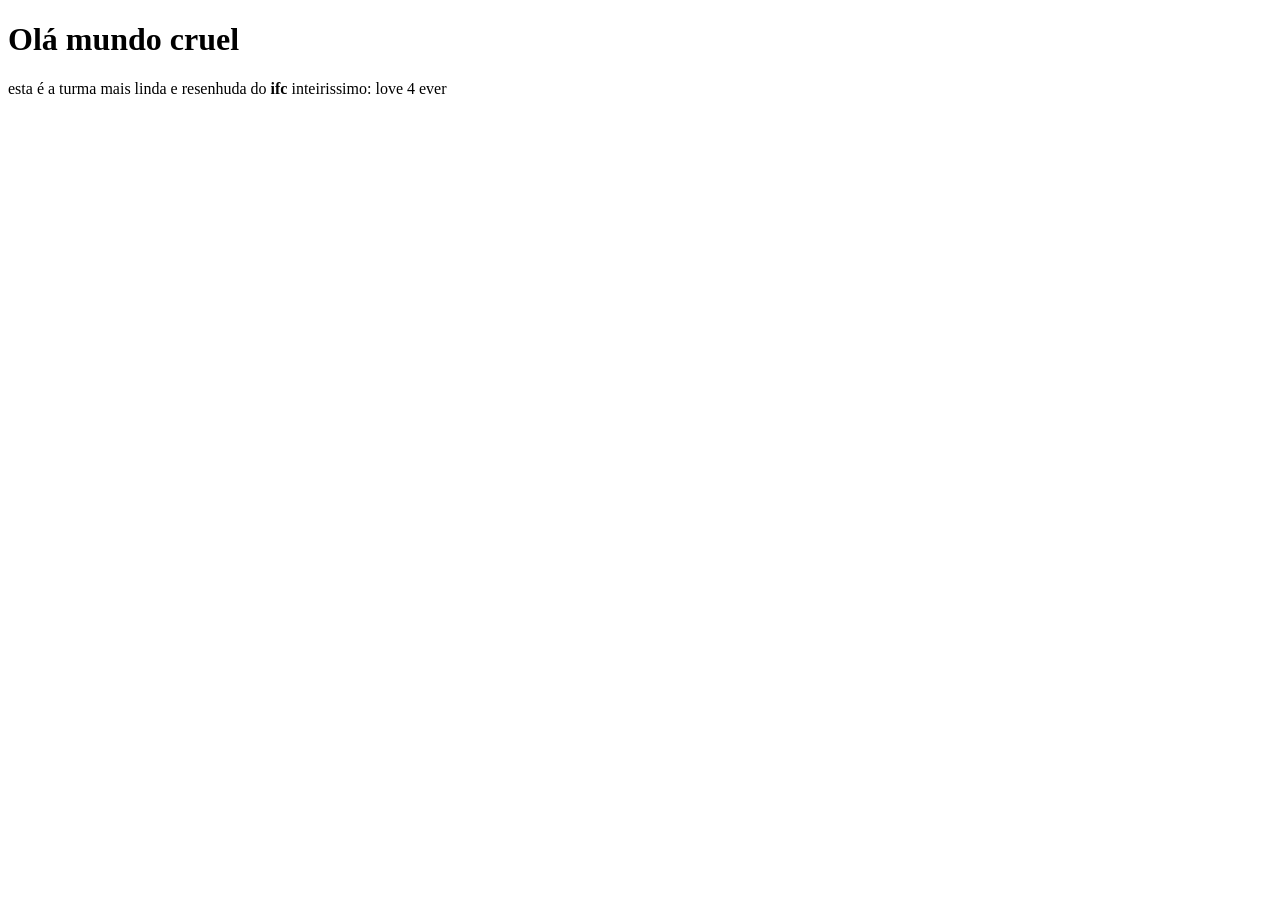
<file: index.html>
<!DOCTYPE html>
<html>
    <head>
        <title>Meu incrivel site</title>
    </heaad>
    <body>
        <h1>Olá mundo cruel</h1>
        <p>
            esta é a turma mais linda e resenhuda do <strong>ifc</strong> inteirissimo: love 4 ever
        </p>
    </body>
</html>
</file>
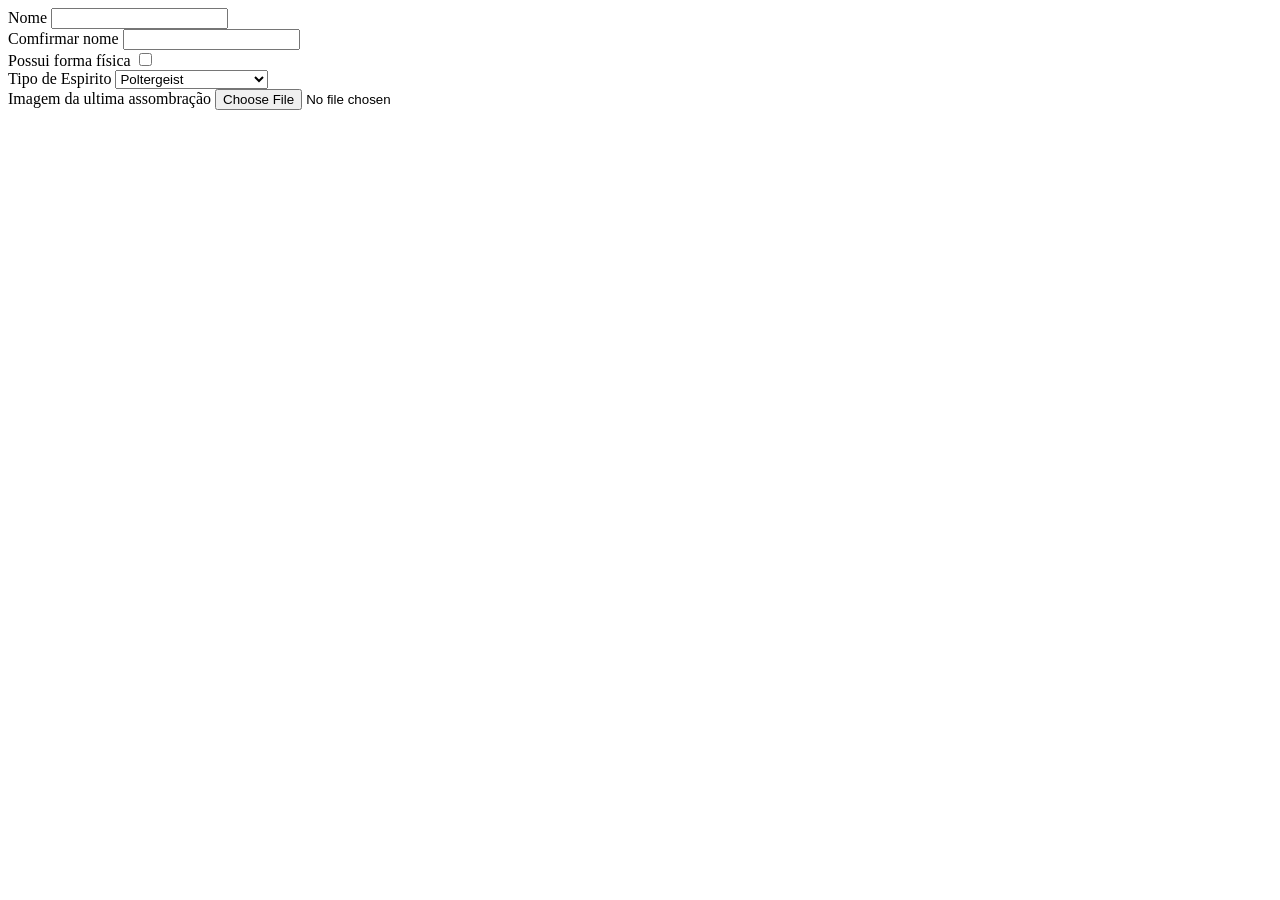
<file: projeto-1/ativ2-teste1.html>
<!DOCTYPE html>
<html lang='PT-br'>
<head>
    <title>Formulário</title>
</head>
<body>
   <div>
        <label for="">Nome</label>
        <input type="password" name="nome">
   </div>
      <div>
        <label for="">Comfirmar nome</label>
        <input type="password" name="confirmar nome">
   </div>
    <div>
        <label for="inp-form">Possui forma física</label>
        <input type="checkbox" id="inp-form">
    </div>
    <div>
        <label for="">Tipo de Espirito</label>
        <select name="" id="">
            <option>Poltergeist</option>
            <option>Spectro</option>
            <option>Shadow People</option>
            <option>Vingativo</option>
            <option>Demônio</option>
            <option>Espirito De Purgatório</option>
        </select>
    </div>
    <div>
        <label>Imagem da ultima assombração</label>
        <input type="file">
    </div>
</body>
</html>
</file>
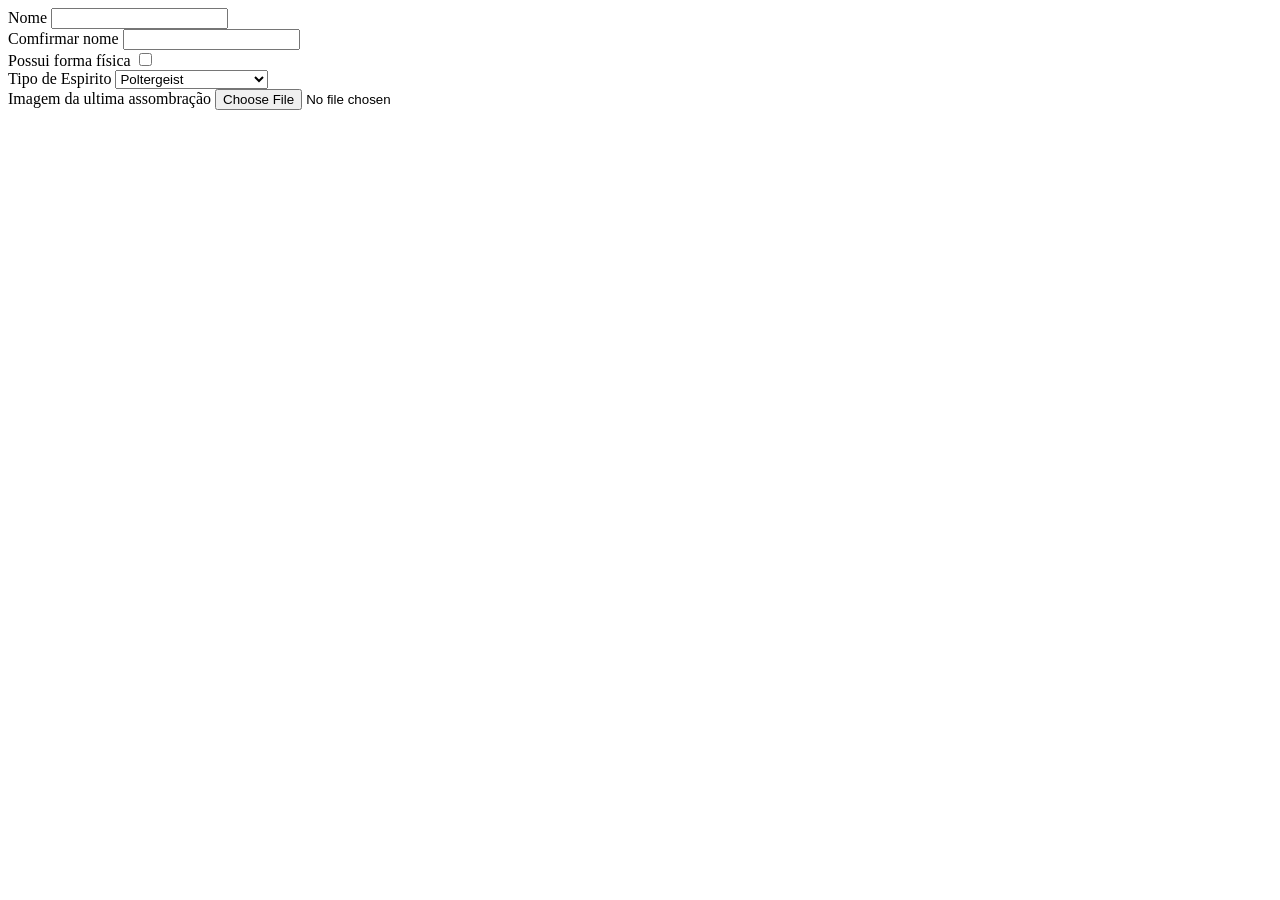
<file: projeto-1/ativ2.html>
<!DOCTYPE html>
<html lang='en'>
<head>
    <title>Formulário</title>
</head>
<body>
   <div>
        <label for="">Nome</label>
        <input type="password" name="nome">
   </div>
      <div>
        <label for="">Comfirmar nome</label>
        <input type="password" name="confirmar nome">
   </div>
    <div>
        <label for="inp-form">Possui forma física</label>
        <input type="checkbox" id="inp-form">
    </div>
    <div>
        <label for="">Tipo de Espirito</label>
        <select name="" id="">
            <option>Poltergeist</option>
            <option>Spectro</option>
            <option>Shadow People</option>
            <option>Vingativo</option>
            <option>Demônio</option>
            <option>Espirito De Purgatório</option>
        </select>
    </div>
    <div>
        <label>Imagem da ultima assombração</label>
        <input type="file">
    </div>
</body>
</html>
</file>
